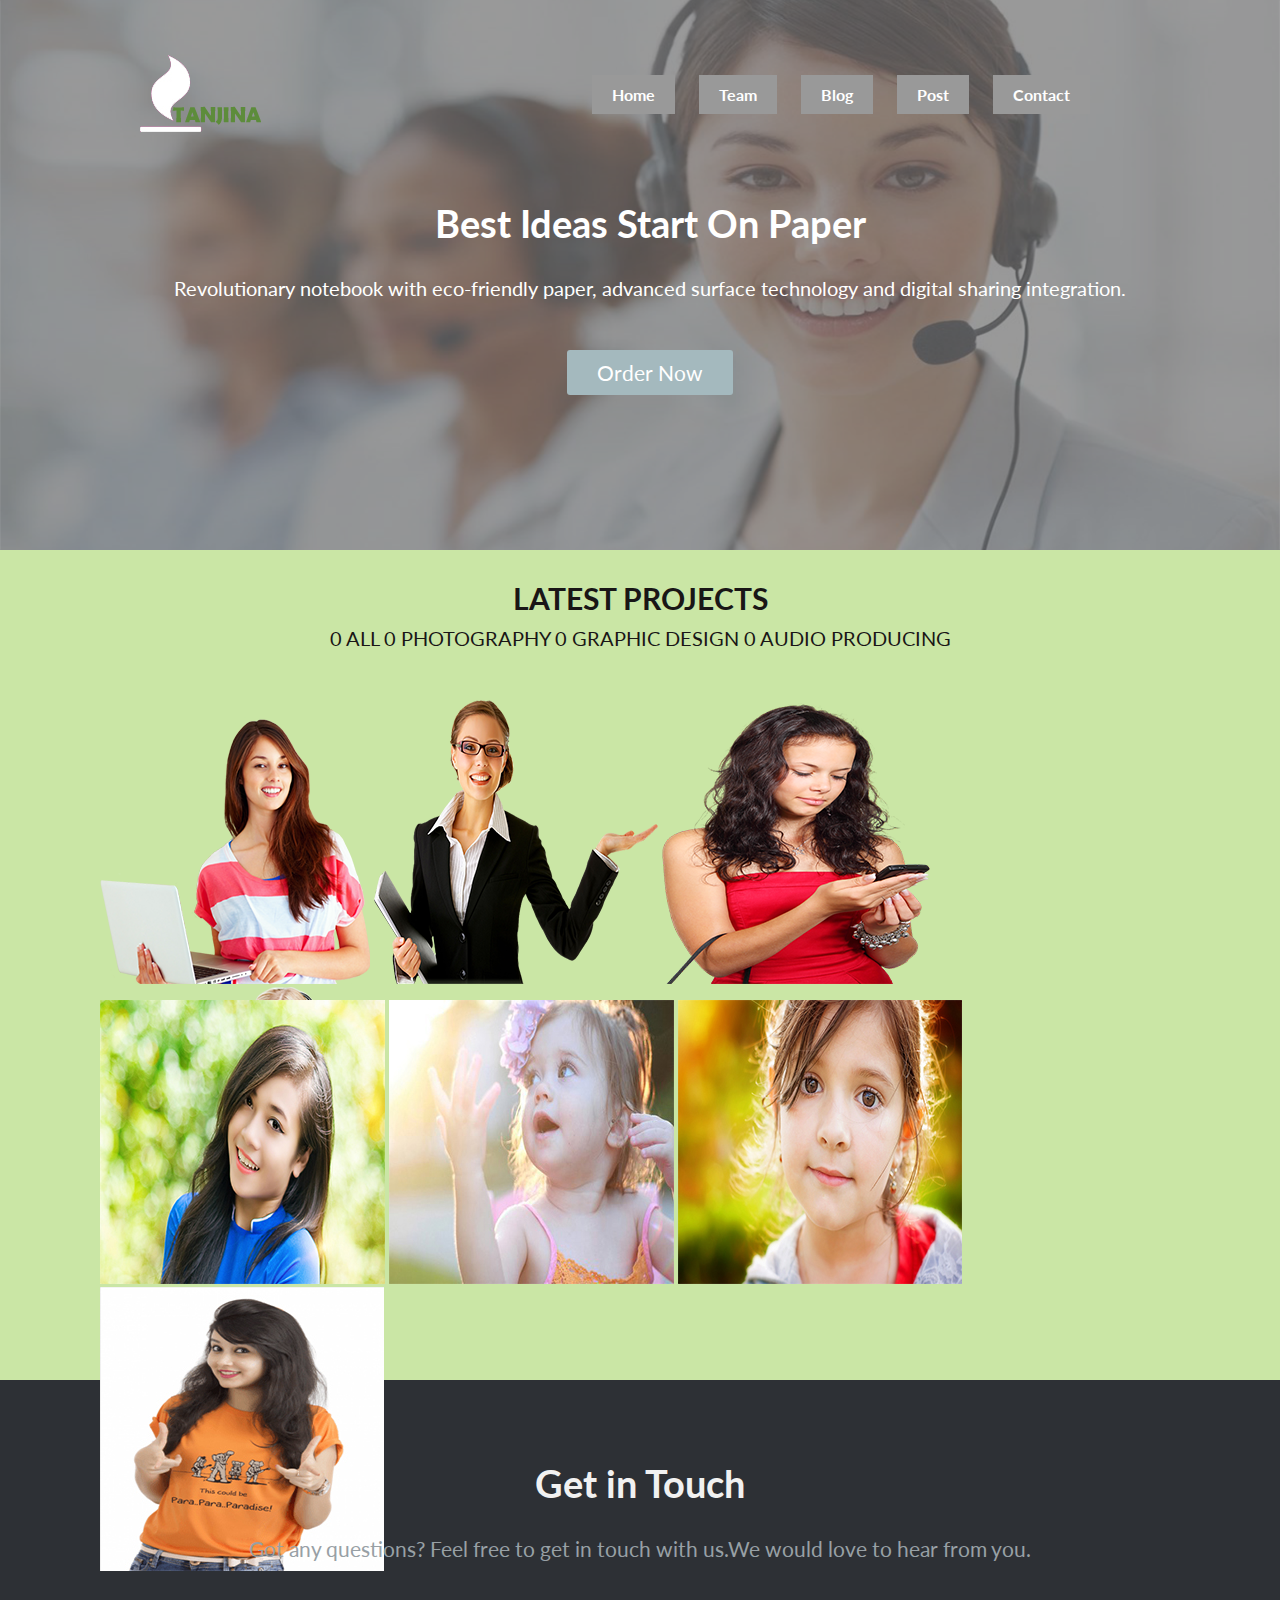
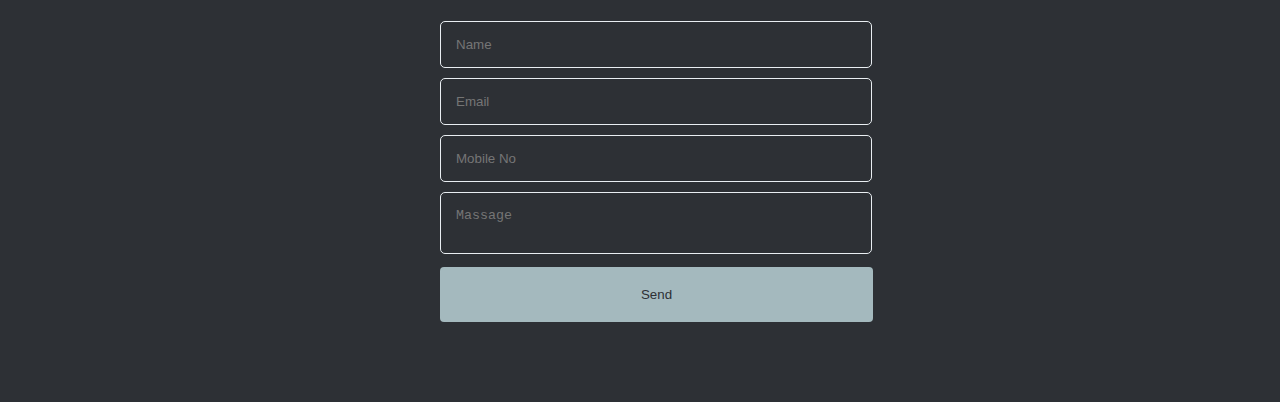
<file: index.html>
<!DOCTYPE html>
<html lang="en">
<head>
	<meta charset="UTF-8">
	<meta name="viewport" content="width=device-width, initial-scale=1.0">
	<title>Document</title>
	<link href="https://fonts.googleapis.com/css?family=Lato:100,100i,300,300i,400,400i,700,700i,900,900i" rel="stylesheet">
	<link rel="stylesheet" type="text/css" href="css/font-awesome.min.css">
	<link rel="stylesheet" type="text/css" href="css/style.css">
</head>
<body>
	<!-- Header partS Starts -->
	<div class="wrapper-full banner">
		<div class="wrapper">
			<div class="header-top">
				<div class="logo-part">
					<a href="home.html"><img src="images/LOGO-T.png"></a>
				</div>
				<div class="menu-part">
					<ul>
						<li><a href="home.html">Home</a></li>
						<li><a href="about.html">Team</a></li>
						<li><a href="blog.html">Blog</a></li>
						<li><a href="post.html">Post</a></li>
						<li><a href="contact.html">Contact</a></li>
					</ul>
				</div>
				</div>
				<div class="header-content">
					<h3>Best Ideas Start On Paper</h3>
					<p>Revolutionary notebook with eco-friendly paper, advanced surface technology and digital sharing integration.</p>
					<a href="#">Order Now</a>
				</div>	
			</div>
		</div> 
		<!-- Header Parts ends -->
		<!-- portfolio-part Starts -->
		<div class="galary_part">
			<div class="galary_part_heading">
				<h2>LATEST PROJECTS</h2>
				<p>0  ALL  0  PHOTOGRAPHY  0  GRAPHIC DESIGN   0  AUDIO PRODUCING</p>
			</div>
				<div class="portfolio-item">
					<div class="protfolio-img">
						<img src="images/portfolio1.png" alt="portfolio-im">
						<img src="images/portfolio3.png" alt="portfolio-im">
						<img src="images/portfolio4.png" alt="portfolio-im">
						<img src="images/portfolio7.png" alt="portfolio-im">
					</div>
					<div class="protfolio-img">
						<img src="images/portfolio8.jpg" alt="portfolio-img-j">
						<img src="images/portfolio11.jpg" alt="portfolio-img-j">
						<img src="images/potfolio9.jpg" alt="portfolio-img-j">
						<img src="images/portfolio2.jpg" alt="portfolio-img-j">
					</div>
				</div>
		</div>
		<!-- portfolio-part ends -->
		<!-- Form part starts -->
		<div class="wrapper-full contact">
			<div class="wrapper">
				<h4>Get in Touch</h4>
				<p>Got any questions? Feel free to get in touch with us.We would love to hear from you.</p>
				<div class="contact-form">
					<form>
						<input type="text" name="name" placeholder="Name"><br>
						<input type="text" name="email" placeholder="Email"><br>
						<input type="tel" name="moblie_no" placeholder="Mobile No"><br>
						<textarea placeholder="Massage"></textarea><br>
						<button type="submit">Send</button>

					</form>
				</div>				
			</div>
		</div>
		<!-- Form parts ends -->
</body>
</html>
</file>
<file: css/style.css>
/* External Css*/
*{
	margin: 0;
	padding: 0;
	outline: 0;
}
ol ul{
	list-style: none;
}
a{
	text-decoration: none;
}
img{
	border: 0;
}
.clr{
	clear: both;
}
body{
	font-family: 'Lato', sans-serif;
}
.wrapper-full{
	width: 100%;
}
.wrapper{
	width: 1000px;
	margin: 0 auto;
}
.banner{
	background: url(../images/banner.png);
	height: 550px;
	background-size: cover;
	background-position: center;
	background-repeat: no-repeat;
}
.header-top{
	width: 200px;
}
.logo-part{
	width: 250px;
	float: left;
	margin-top: 55px;
}
.menu-part{
	width: 950px;
	float: left;
}
.menu-part ul{
	margin: 0;
	padding: 0;
	float: right;
	margin-top: -50px;

}
.menu-part ul li{
	display: inline-block;
	margin-right: 20px;
}
.menu-part ul li:last-child{
	margin-right: 0px;
}
.menu-part ul li a{
	font-size: 16px;
    font-weight: 700;
    color: #ffffff;
    padding: 10px 20px;
    background: #999999;
    transition: all linear.5s;
}
.menu-part ul li a:hover{
	background: #2b6f0f;
	transition: all linear.5s;
}
.header-content{
	height: 230px;
	text-align: center;
	margin-left: 20px;
	padding-top: 200px;
}
.header-content h3{
	font-size: 38px;
	font-weight: 700;
	color: #fff;
	margin-bottom: 30px;
}
.header-content p{
	font-size: 20px;
	font-weight: 400;
	color: #fff;
	margin-bottom: 60px;

}
.header-content a{
	font-size: 21px;
	font-weight: 400;
	color: #fff;
	padding: 10px 30px;
	background: #a4b9be;
	border-radius: 3px;
	transition: all linear.5s;
}
.header-content a:hover{
	background: #2b6f0f;
	color: #ddd;
	transition: all linear.5s;
}
/*Header 1st Parts css ends*/
/*Second Parts css starts*/
.galary_part{
	background: #cae6a5;
    padding: 30px;
}
.galary_part_heading{
	text-align: center;
}
.galary_part_heading h2{
    font-size: 30px;
    font-weight: 700;
    color: #191616;
}
.galary_part_heading p{
	font-size: 20px;
    font-weight: 400;
    color: #191616;
    margin-top: 10px;
}
.portfolio-item{
    padding: 50px;
}
.protfolio-img{
	height: 300px;
	margin-left: 20px;
}
/*Second Parts css ends*/
/*Form Parts starts*/
.contact{
	background: #2d3035;
	padding: 40px 0px;
	text-align: center;
	padding: 80px 0px;
}
.contact h4{
	font-size: 38px;
	font-weight: 700;
	color: #f1f1f1;
	margin-bottom: 30px;
}
.contact p{
	font-size: 21px;
	font-weight: 400;
	color: #98a0a5;
	margin-bottom: 60px;
}
.contact-form{
	width: 400px;
	margin: 0 auto;
}
input[type="text"],
input[type="email"],
input[type="tel"],
textarea{
	width: 100%;
	border: none;
	background: transparent;
}

input[type="text"],
input[type="email"],
input[type="tel"],
textarea{
	border: 1px solid #e9eef2;
	margin-bottom: 10px;
    padding: 15px;
    border-radius: 5px;
}
textarea{
	resize: none;
	height: 110;
	}
button{
	padding: 20px 0px;
	width: 433px;
	background: #a4b9be;
	color: #2d3035;
	border: none;
	border-radius: 4px;
}
/*Form Parts ends*/
</file>
